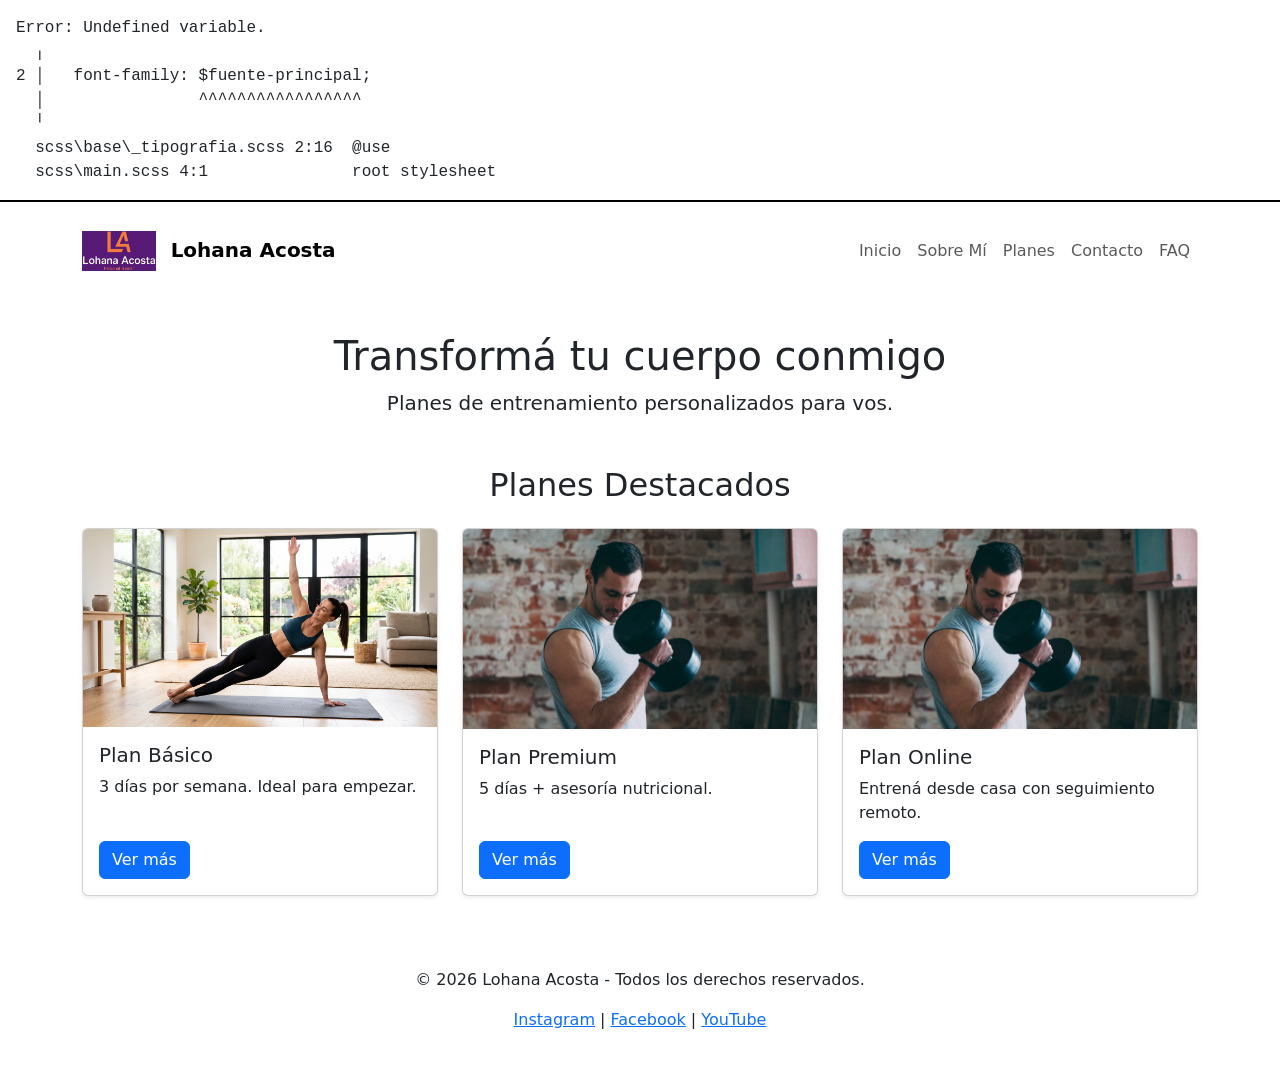
<file: index.html>
<!DOCTYPE html>
<html lang="es">
<head>
  <meta charset="UTF-8" />
  <meta name="viewport" content="width=device-width, initial-scale=1.0" />

  <!-- Título y SEO -->
  <title>Lohana Acosta - Entrenamiento Personal</title>
  <meta name="description" content="Planes de entrenamiento personalizados con Lohana Acosta. Mejorá tu salud y alcanzá tus metas con rutinas adaptadas a vos." />
  <meta name="keywords" content="entrenamiento personal, planes de entrenamiento, Lohana Acosta, fitness, salud" />

  <!-- Bootstrap CSS -->
  <link href="https://cdn.jsdelivr.net/npm/bootstrap@5.3.0/dist/css/bootstrap.min.css" rel="stylesheet" />

  <!-- AOS CSS (animaciones al hacer scroll) -->
  <link href="https://unpkg.com/aos@2.3.1/dist/aos.css" rel="stylesheet" />

  <!-- Tu CSS (compilado desde SCSS) -->
  <link rel="stylesheet" href="styles/style.css" />
</head>
<body>

  <!-- ===== HEADER CON NAVBAR DE BOOTSTRAP ===== -->
  <header>
    <nav class="navbar navbar-expand-lg">
      <div class="container">
        <a class="navbar-brand" href="index.html">
          <img src="assets/logo.png" alt="Logo Lohana Acosta" height="40" />
          <span class="fw-bold ms-2">Lohana Acosta</span>
        </a>
        <button class="navbar-toggler" type="button" data-bs-toggle="collapse" data-bs-target="#miNavbar">
          <span class="navbar-toggler-icon"></span>
        </button>
        <div class="collapse navbar-collapse" id="miNavbar">
          <ul class="navbar-nav ms-auto">
            <li class="nav-item"><a class="nav-link" href="index.html">Inicio</a></li>
            <li class="nav-item"><a class="nav-link" href="pages/sobre_mi.html">Sobre Mí</a></li>
            <li class="nav-item"><a class="nav-link" href="pages/planes.html">Planes</a></li>
            <li class="nav-item"><a class="nav-link" href="pages/contactos_y_redes.html">Contacto</a></li>
            <li class="nav-item"><a class="nav-link" href="pages/faq.html">FAQ</a></li>
          </ul>
        </div>
      </div>
    </nav>
  </header>

  <!-- ===== MAIN ===== -->
  <main>
    <!-- Sección de presentación -->
    <section class="container my-5" data-aos="fade-up">
      <h1 class="text-center">Transformá tu cuerpo conmigo</h1>
      <p class="text-center lead">Planes de entrenamiento personalizados para vos.</p>
    </section>

    <!-- Sección de planes destacados -->
    <section class="container my-5">
      <h2 class="text-center mb-4">Planes Destacados</h2>
      <div class="row g-4" data-aos="fade-up" data-aos-delay="200">
        <!-- Plan 1 -->
        <div class="col-12 col-md-6 col-lg-4">
          <div class="card h-100 shadow-sm">
            <img src="assets/plan_basico.jpg" class="card-img-top" alt="Plan básico de entrenamiento" />
            <div class="card-body d-flex flex-column">
              <h5 class="card-title">Plan Básico</h5>
              <p class="card-text flex-grow-1">3 días por semana. Ideal para empezar.</p>
              <a href="pages/planes.html" class="btn btn-primary align-self-start">Ver más</a>
            </div>
          </div>
        </div>
        <!-- Plan 2 -->
        <div class="col-12 col-md-6 col-lg-4">
          <div class="card h-100 shadow-sm">
            <img src="assets/plan_premium.jpg" class="card-img-top" alt="Plan premium de entrenamiento" />
            <div class="card-body d-flex flex-column">
              <h5 class="card-title">Plan Premium</h5>
              <p class="card-text flex-grow-1">5 días + asesoría nutricional.</p>
              <a href="pages/planes.html" class="btn btn-primary align-self-start">Ver más</a>
            </div>
          </div>
        </div>
        <!-- Plan 3 -->
        <div class="col-12 col-md-6 col-lg-4">
          <div class="card h-100 shadow-sm">
            <img src="assets/plan_premium.jpg" class="card-img-top" alt="Plan online de entrenamiento" />
            <div class="card-body d-flex flex-column">
              <h5 class="card-title">Plan Online</h5>
              <p class="card-text flex-grow-1">Entrená desde casa con seguimiento remoto.</p>
              <a href="pages/planes.html" class="btn btn-primary align-self-start">Ver más</a>
            </div>
          </div>
        </div>
      </div>
    </section>
  </main>

  <!-- ===== FOOTER ===== -->
  <footer class="text-center py-4">
    <p>&copy; 2026 Lohana Acosta - Todos los derechos reservados.</p>
    <p>
      <a href="#">Instagram</a> | <a href="#">Facebook</a> | <a href="#">YouTube</a>
    </p>
  </footer>

  <!-- Bootstrap JS -->
  <script src="https://cdn.jsdelivr.net/npm/bootstrap@5.3.0/dist/js/bootstrap.bundle.min.js"></script>

  <!-- AOS JS -->
  <script src="https://unpkg.com/aos@2.3.1/dist/aos.js"></script>
  <script>
    AOS.init({
      duration: 1000,
      once: true,
    });
  </script>
</body>
</html>
</file>
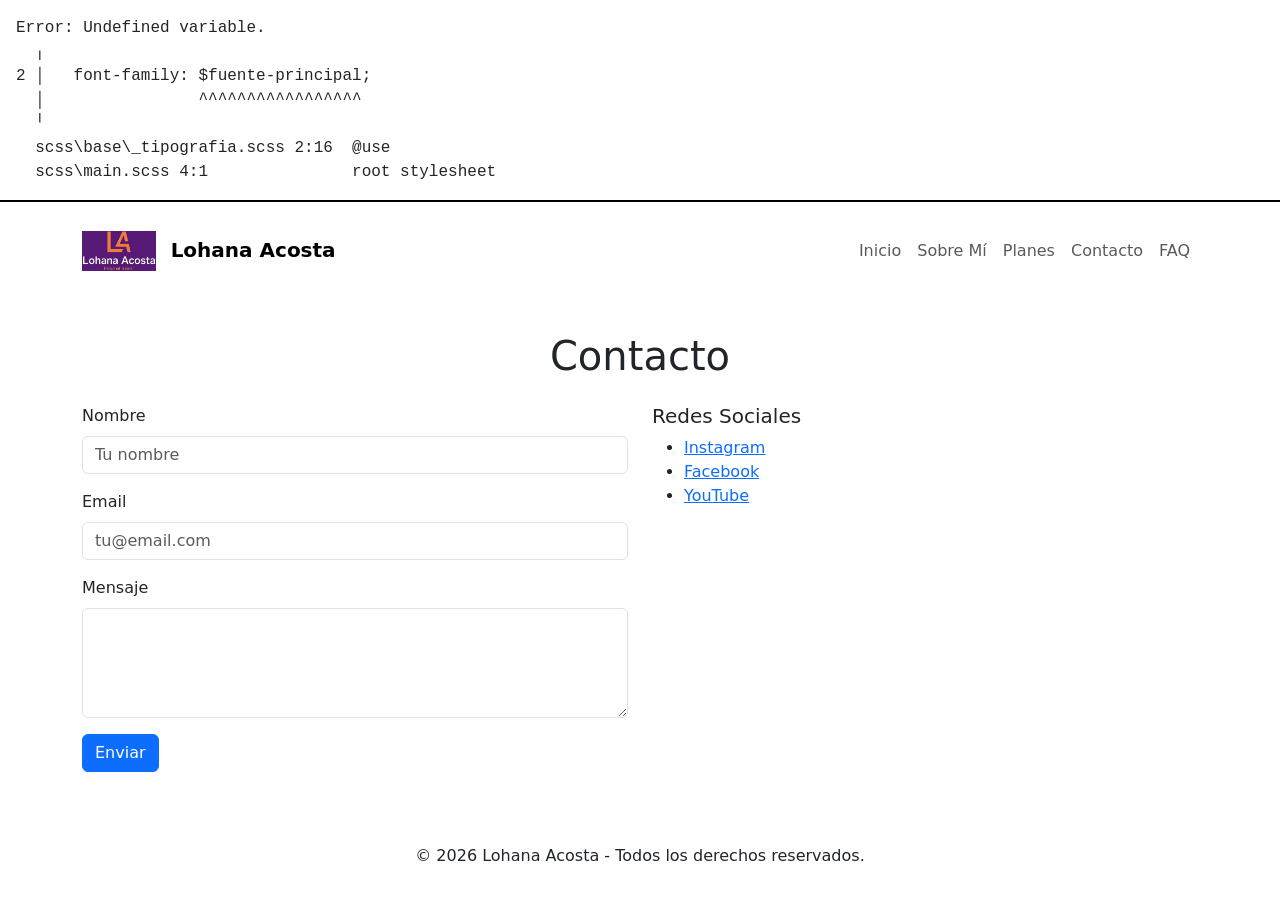
<file: pages/contactos_y_redes.html>
<!DOCTYPE html>
<html lang="es">
<head>
  <meta charset="UTF-8" />
  <meta name="viewport" content="width=device-width, initial-scale=1.0" />

  <!-- Título y SEO -->
  <title>Contacto - Lohana Acosta</title>
  <meta name="description" content="Contactá a Lohana Acosta para consultas sobre planes de entrenamiento o seguimiento personalizado." />
  <meta name="keywords" content="contacto, redes sociales, Lohana Acosta, email, consultas" />

  <!-- Bootstrap CSS -->
  <link href="https://cdn.jsdelivr.net/npm/bootstrap@5.3.0/dist/css/bootstrap.min.css" rel="stylesheet" />

  <!-- AOS CSS -->
  <link href="https://unpkg.com/aos@2.3.1/dist/aos.css" rel="stylesheet" />

  <!-- Tu CSS -->
  <link rel="stylesheet" href="../styles/style.css" />
</head>
<body>

  <!-- ===== HEADER ===== -->
  <header>
    <nav class="navbar navbar-expand-lg">
      <div class="container">
        <a class="navbar-brand" href="../index.html">
          <img src="../assets/logo.png" alt="Logo Lohana Acosta" height="40" />
          <span class="fw-bold ms-2">Lohana Acosta</span>
        </a>
        <button class="navbar-toggler" type="button" data-bs-toggle="collapse" data-bs-target="#miNavbar">
          <span class="navbar-toggler-icon"></span>
        </button>
        <div class="collapse navbar-collapse" id="miNavbar">
          <ul class="navbar-nav ms-auto">
            <li class="nav-item"><a class="nav-link" href="../index.html">Inicio</a></li>
            <li class="nav-item"><a class="nav-link" href="sobre_mi.html">Sobre Mí</a></li>
            <li class="nav-item"><a class="nav-link" href="planes.html">Planes</a></li>
            <li class="nav-item"><a class="nav-link" href="contactos_y_redes.html">Contacto</a></li>
            <li class="nav-item"><a class="nav-link" href="faq.html">FAQ</a></li>
          </ul>
        </div>
      </div>
    </nav>
  </header>

  <!-- ===== MAIN ===== -->
  <main class="container my-5">
    <h1 class="text-center mb-4" data-aos="fade-up">Contacto</h1>
    <div class="row" data-aos="fade-up" data-aos-delay="200">
      <div class="col-md-6">
        <form>
          <div class="mb-3">
            <label for="nombre" class="form-label">Nombre</label>
            <input type="text" class="form-control" id="nombre" placeholder="Tu nombre" />
          </div>
          <div class="mb-3">
            <label for="email" class="form-label">Email</label>
            <input type="email" class="form-control" id="email" placeholder="tu@email.com" />
          </div>
          <div class="mb-3">
            <label for="mensaje" class="form-label">Mensaje</label>
            <textarea class="form-control" id="mensaje" rows="4"></textarea>
          </div>
          <button type="submit" class="btn btn-primary">Enviar</button>
        </form>
      </div>
      <div class="col-md-6">
        <h5>Redes Sociales</h5>
        <ul>
          <li><a href="#">Instagram</a></li>
          <li><a href="#">Facebook</a></li>
          <li><a href="#">YouTube</a></li>
        </ul>
      </div>
    </div>
  </main>

  <!-- ===== FOOTER ===== -->
  <footer class="text-center py-4">
    <p>&copy; 2026 Lohana Acosta - Todos los derechos reservados.</p>
  </footer>

  <!-- Bootstrap JS -->
  <script src="https://cdn.jsdelivr.net/npm/bootstrap@5.3.0/dist/js/bootstrap.bundle.min.js"></script>

  <!-- AOS JS -->
  <script src="https://unpkg.com/aos@2.3.1/dist/aos.js"></script>
  <script>
    AOS.init({
      duration: 1000,
      once: true,
    });
  </script>
</body>
</html>
</file>
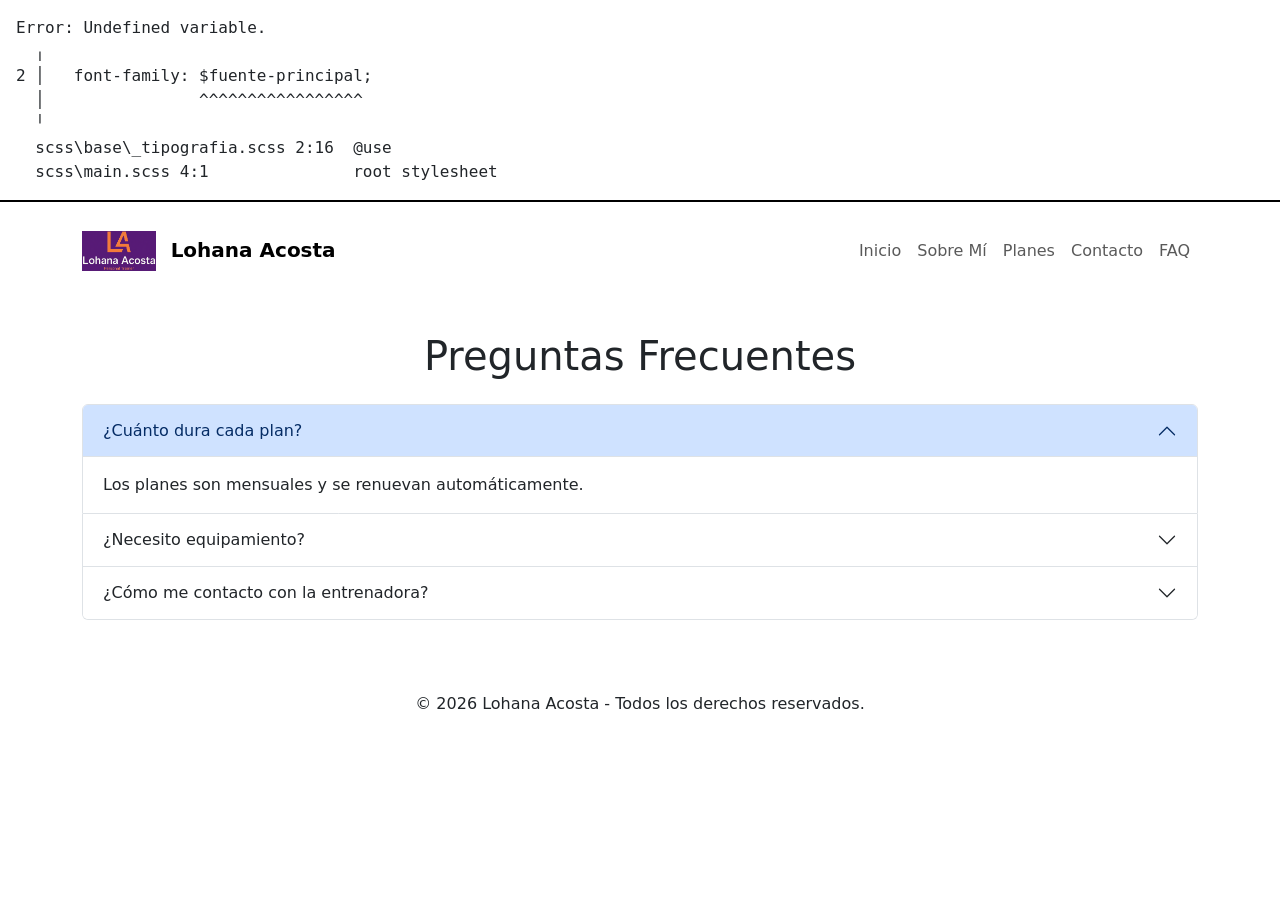
<file: pages/faq.html>
<!DOCTYPE html>
<html lang="es">
<head>
  <meta charset="UTF-8" />
  <meta name="viewport" content="width=device-width, initial-scale=1.0" />

  <!-- Título y SEO -->
  <title>Preguntas Frecuentes - Lohana Acosta</title>
  <meta name="description" content="Respuestas a las preguntas más frecuentes sobre los planes de entrenamiento con Lohana Acosta." />
  <meta name="keywords" content="FAQ, preguntas frecuentes, planes de entrenamiento, Lohana Acosta, dudas" />

  <!-- Bootstrap CSS -->
  <link href="https://cdn.jsdelivr.net/npm/bootstrap@5.3.0/dist/css/bootstrap.min.css" rel="stylesheet" />

  <!-- AOS CSS -->
  <link href="https://unpkg.com/aos@2.3.1/dist/aos.css" rel="stylesheet" />

  <!-- Tu CSS -->
  <link rel="stylesheet" href="../styles/style.css" />
</head>
<body>

  <!-- ===== HEADER ===== -->
  <header>
    <nav class="navbar navbar-expand-lg">
      <div class="container">
        <a class="navbar-brand" href="../index.html">
          <img src="../assets/logo.png" alt="Logo Lohana Acosta" height="40" />
          <span class="fw-bold ms-2">Lohana Acosta</span>
        </a>
        <button class="navbar-toggler" type="button" data-bs-toggle="collapse" data-bs-target="#miNavbar">
          <span class="navbar-toggler-icon"></span>
        </button>
        <div class="collapse navbar-collapse" id="miNavbar">
          <ul class="navbar-nav ms-auto">
            <li class="nav-item"><a class="nav-link" href="../index.html">Inicio</a></li>
            <li class="nav-item"><a class="nav-link" href="sobre_mi.html">Sobre Mí</a></li>
            <li class="nav-item"><a class="nav-link" href="planes.html">Planes</a></li>
            <li class="nav-item"><a class="nav-link" href="contactos_y_redes.html">Contacto</a></li>
            <li class="nav-item"><a class="nav-link" href="faq.html">FAQ</a></li>
          </ul>
        </div>
      </div>
    </nav>
  </header>

  <!-- ===== MAIN ===== -->
  <main class="container my-5">
    <h1 class="text-center mb-4" data-aos="fade-up">Preguntas Frecuentes</h1>
    <div class="accordion" id="faqAccordion" data-aos="fade-up" data-aos-delay="200">
      <div class="accordion-item">
        <h2 class="accordion-header">
          <button class="accordion-button" type="button" data-bs-toggle="collapse" data-bs-target="#faq1">
            ¿Cuánto dura cada plan?
          </button>
        </h2>
        <div id="faq1" class="accordion-collapse collapse show" data-bs-parent="#faqAccordion">
          <div class="accordion-body">Los planes son mensuales y se renuevan automáticamente.</div>
        </div>
      </div>
      <div class="accordion-item">
        <h2 class="accordion-header">
          <button class="accordion-button collapsed" type="button" data-bs-toggle="collapse" data-bs-target="#faq2">
            ¿Necesito equipamiento?
          </button>
        </h2>
        <div id="faq2" class="accordion-collapse collapse" data-bs-parent="#faqAccordion">
          <div class="accordion-body">Depende del plan. El plan online se puede hacer en casa con poco equipamiento.</div>
        </div>
      </div>
      <div class="accordion-item">
        <h2 class="accordion-header">
          <button class="accordion-button collapsed" type="button" data-bs-toggle="collapse" data-bs-target="#faq3">
            ¿Cómo me contacto con la entrenadora?
          </button>
        </h2>
        <div id="faq3" class="accordion-collapse collapse" data-bs-parent="#faqAccordion">
          <div class="accordion-body">Podés contactarme a través del formulario en la sección Contacto o por mis redes sociales.</div>
        </div>
      </div>
    </div>
  </main>

  <!-- ===== FOOTER ===== -->
  <footer class="text-center py-4">
    <p>&copy; 2026 Lohana Acosta - Todos los derechos reservados.</p>
  </footer>

  <!-- Bootstrap JS -->
  <script src="https://cdn.jsdelivr.net/npm/bootstrap@5.3.0/dist/js/bootstrap.bundle.min.js"></script>

  <!-- AOS JS -->
  <script src="https://unpkg.com/aos@2.3.1/dist/aos.js"></script>
  <script>
    AOS.init({
      duration: 1000,
      once: true,
    });
  </script>
</body>
</html>
</file>
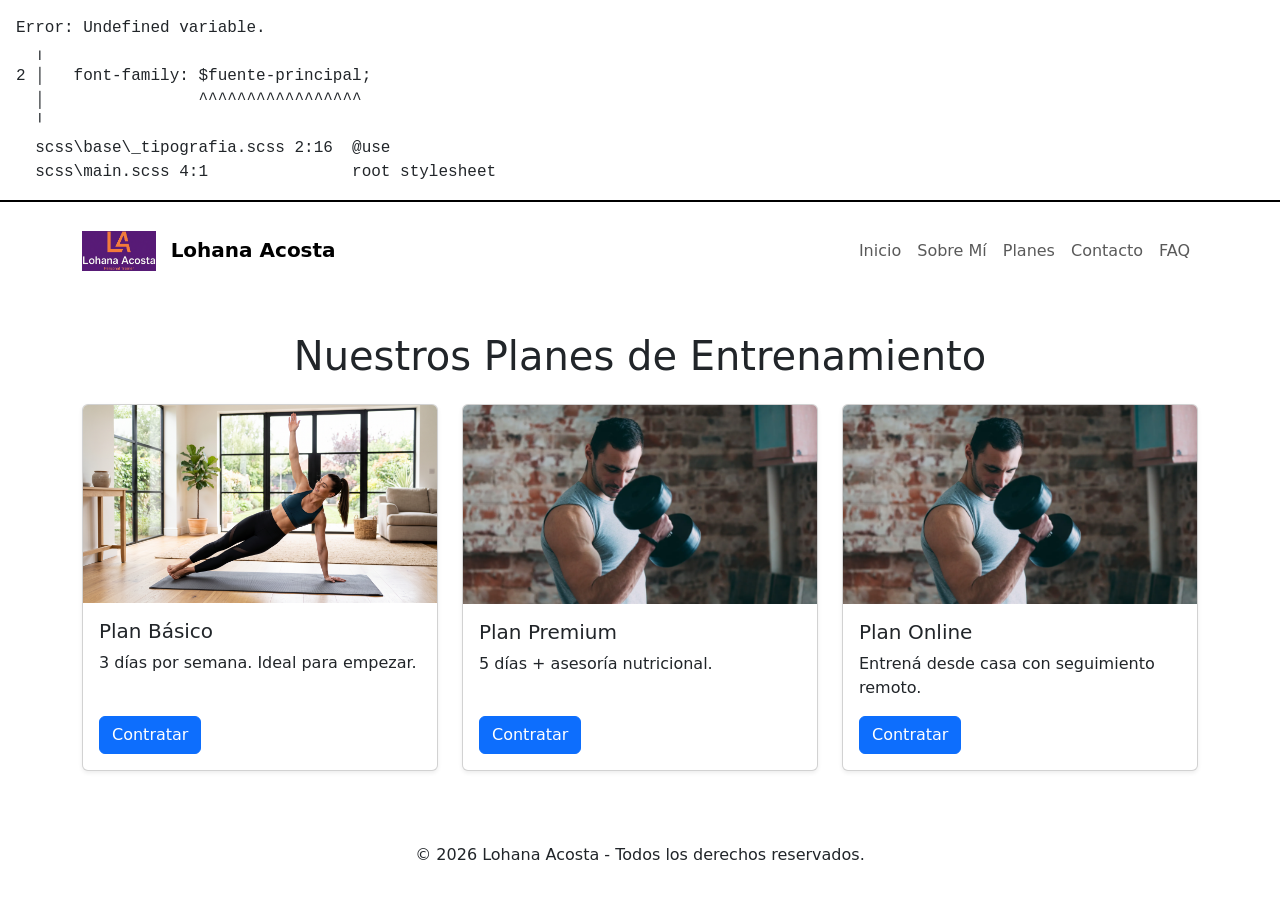
<file: pages/planes.html>
<!DOCTYPE html>
<html lang="es">
<head>
  <meta charset="UTF-8" />
  <meta name="viewport" content="width=device-width, initial-scale=1.0" />

  <!-- Título y SEO -->
  <title>Planes de Entrenamiento - Lohana Acosta</title>
  <meta name="description" content="Elegí tu plan de entrenamiento: básico, premium u online. Adaptado a tus necesidades y objetivos." />
  <meta name="keywords" content="planes de entrenamiento, fitness, rutinas, Lohana Acosta, entrenamiento personal" />

  <!-- Bootstrap CSS -->
  <link href="https://cdn.jsdelivr.net/npm/bootstrap@5.3.0/dist/css/bootstrap.min.css" rel="stylesheet" />

  <!-- AOS CSS -->
  <link href="https://unpkg.com/aos@2.3.1/dist/aos.css" rel="stylesheet" />

  <!-- Tu CSS -->
  <link rel="stylesheet" href="../styles/style.css" />
</head>
<body>

  <!-- ===== HEADER ===== -->
  <header>
    <nav class="navbar navbar-expand-lg">
      <div class="container">
        <a class="navbar-brand" href="../index.html">
          <img src="../assets/logo.png" alt="Logo Lohana Acosta" height="40" />
          <span class="fw-bold ms-2">Lohana Acosta</span>
        </a>
        <button class="navbar-toggler" type="button" data-bs-toggle="collapse" data-bs-target="#miNavbar">
          <span class="navbar-toggler-icon"></span>
        </button>
        <div class="collapse navbar-collapse" id="miNavbar">
          <ul class="navbar-nav ms-auto">
            <li class="nav-item"><a class="nav-link" href="../index.html">Inicio</a></li>
            <li class="nav-item"><a class="nav-link" href="sobre_mi.html">Sobre Mí</a></li>
            <li class="nav-item"><a class="nav-link" href="planes.html">Planes</a></li>
            <li class="nav-item"><a class="nav-link" href="contactos_y_redes.html">Contacto</a></li>
            <li class="nav-item"><a class="nav-link" href="faq.html">FAQ</a></li>
          </ul>
        </div>
      </div>
    </nav>
  </header>

  <!-- ===== MAIN ===== -->
  <main class="container my-5">
    <h1 class="text-center mb-4" data-aos="fade-up">Nuestros Planes de Entrenamiento</h1>
    <div class="row g-4" data-aos="fade-up" data-aos-delay="200">
      <div class="col-12 col-md-6 col-lg-4">
        <div class="card h-100 shadow-sm">
          <img src="../assets/plan_basico.jpg" class="card-img-top" alt="Plan básico de entrenamiento" />
          <div class="card-body d-flex flex-column">
            <h5 class="card-title">Plan Básico</h5>
            <p class="card-text flex-grow-1">3 días por semana. Ideal para empezar.</p>
            <a href="#" class="btn btn-primary align-self-start">Contratar</a>
          </div>
        </div>
      </div>
      <div class="col-12 col-md-6 col-lg-4">
        <div class="card h-100 shadow-sm">
          <img src="../assets/plan_premium.jpg" class="card-img-top" alt="Plan premium de entrenamiento" />
          <div class="card-body d-flex flex-column">
            <h5 class="card-title">Plan Premium</h5>
            <p class="card-text flex-grow-1">5 días + asesoría nutricional.</p>
            <a href="#" class="btn btn-primary align-self-start">Contratar</a>
          </div>
        </div>
      </div>
      <div class="col-12 col-md-6 col-lg-4">
        <div class="card h-100 shadow-sm">
          <img src="../assets/plan_premium.jpg" class="card-img-top" alt="Plan online de entrenamiento" />
          <div class="card-body d-flex flex-column">
            <h5 class="card-title">Plan Online</h5>
            <p class="card-text flex-grow-1">Entrená desde casa con seguimiento remoto.</p>
            <a href="#" class="btn btn-primary align-self-start">Contratar</a>
          </div>
        </div>
      </div>
    </div>
  </main>

  <!-- ===== FOOTER ===== -->
  <footer class="text-center py-4">
    <p>&copy; 2026 Lohana Acosta - Todos los derechos reservados.</p>
  </footer>

  <!-- Bootstrap JS -->
  <script src="https://cdn.jsdelivr.net/npm/bootstrap@5.3.0/dist/js/bootstrap.bundle.min.js"></script>

  <!-- AOS JS -->
  <script src="https://unpkg.com/aos@2.3.1/dist/aos.js"></script>
  <script>
    AOS.init({
      duration: 1000,
      once: true,
    });
  </script>
</body>
</html>
</file>
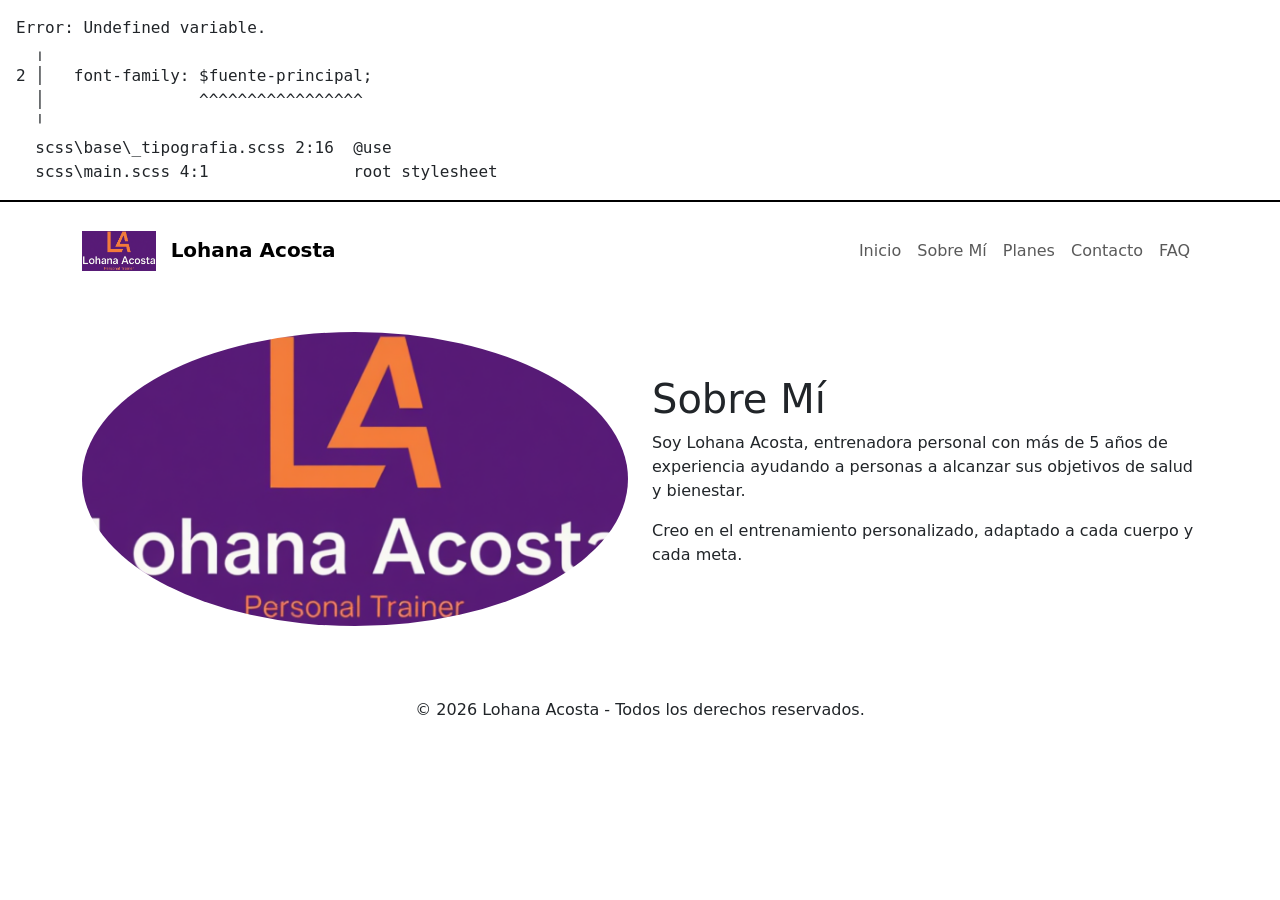
<file: pages/sobre_mi.html>
<!DOCTYPE html>
<html lang="es">
<head>
  <meta charset="UTF-8" />
  <meta name="viewport" content="width=device-width, initial-scale=1.0" />

  <!-- Título y SEO -->
  <title>Sobre Mí - Lohana Acosta</title>
  <meta name="description" content="Conocé a Lohana Acosta, entrenadora personal con más de 5 años de experiencia en salud y bienestar." />
  <meta name="keywords" content="sobre mí, entrenadora personal, Lohana Acosta, experiencia, bienestar" />

  <!-- Bootstrap CSS -->
  <link href="https://cdn.jsdelivr.net/npm/bootstrap@5.3.0/dist/css/bootstrap.min.css" rel="stylesheet" />

  <!-- AOS CSS -->
  <link href="https://unpkg.com/aos@2.3.1/dist/aos.css" rel="stylesheet" />

  <!-- Tu CSS -->
  <link rel="stylesheet" href="../styles/style.css" />
</head>
<body>

  <!-- ===== HEADER ===== -->
  <header>
    <nav class="navbar navbar-expand-lg">
      <div class="container">
        <a class="navbar-brand" href="../index.html">
          <img src="../assets/logo.png" alt="Logo Lohana Acosta" height="40" />
          <span class="fw-bold ms-2">Lohana Acosta</span>
        </a>
        <button class="navbar-toggler" type="button" data-bs-toggle="collapse" data-bs-target="#miNavbar">
          <span class="navbar-toggler-icon"></span>
        </button>
        <div class="collapse navbar-collapse" id="miNavbar">
          <ul class="navbar-nav ms-auto">
            <li class="nav-item"><a class="nav-link" href="../index.html">Inicio</a></li>
            <li class="nav-item"><a class="nav-link" href="sobre_mi.html">Sobre Mí</a></li>
            <li class="nav-item"><a class="nav-link" href="planes.html">Planes</a></li>
            <li class="nav-item"><a class="nav-link" href="contactos_y_redes.html">Contacto</a></li>
            <li class="nav-item"><a class="nav-link" href="faq.html">FAQ</a></li>
          </ul>
        </div>
      </div>
    </nav>
  </header>

  <!-- ===== MAIN ===== -->
  <main class="container my-5">
    <div class="row align-items-center" data-aos="zoom-in">
      <div class="col-md-6">
        <img src="../assets/logo.png" class="img-fluid rounded-circle" alt="Foto de Lohana Acosta" />
      </div>
      <div class="col-md-6">
        <h1>Sobre Mí</h1>
        <p>Soy Lohana Acosta, entrenadora personal con más de 5 años de experiencia ayudando a personas a alcanzar sus objetivos de salud y bienestar.</p>
        <p>Creo en el entrenamiento personalizado, adaptado a cada cuerpo y cada meta.</p>
      </div>
    </div>
  </main>

  <!-- ===== FOOTER ===== -->
  <footer class="text-center py-4">
    <p>&copy; 2026 Lohana Acosta - Todos los derechos reservados.</p>
  </footer>

  <!-- Bootstrap JS -->
  <script src="https://cdn.jsdelivr.net/npm/bootstrap@5.3.0/dist/js/bootstrap.bundle.min.js"></script>

  <!-- AOS JS -->
  <script src="https://unpkg.com/aos@2.3.1/dist/aos.js"></script>
  <script>
    AOS.init({
      duration: 1000,
      once: true,
    });
  </script>
</body>
</html>
</file>
<file: styles/style.css>
/* Error: Undefined variable.
 *   ,
 * 2 |   font-family: $fuente-principal;
 *   |                ^^^^^^^^^^^^^^^^^
 *   '
 *   scss\base\_tipografia.scss 2:16  @use
 *   scss\main.scss 4:1               root stylesheet */

body::before {
  font-family: "Source Code Pro", "SF Mono", Monaco, Inconsolata, "Fira Mono",
      "Droid Sans Mono", monospace, monospace;
  white-space: pre;
  display: block;
  padding: 1em;
  margin-bottom: 1em;
  border-bottom: 2px solid black;
  content: "Error: Undefined variable.\a   \2577 \a 2 \2502    font-family: $fuente-principal;\d\a   \2502                 ^^^^^^^^^^^^^^^^^\a   \2575 \a   scss\\base\\_tipografia.scss 2:16  @use\a   scss\\main.scss 4:1               root stylesheet";
}
</file>
